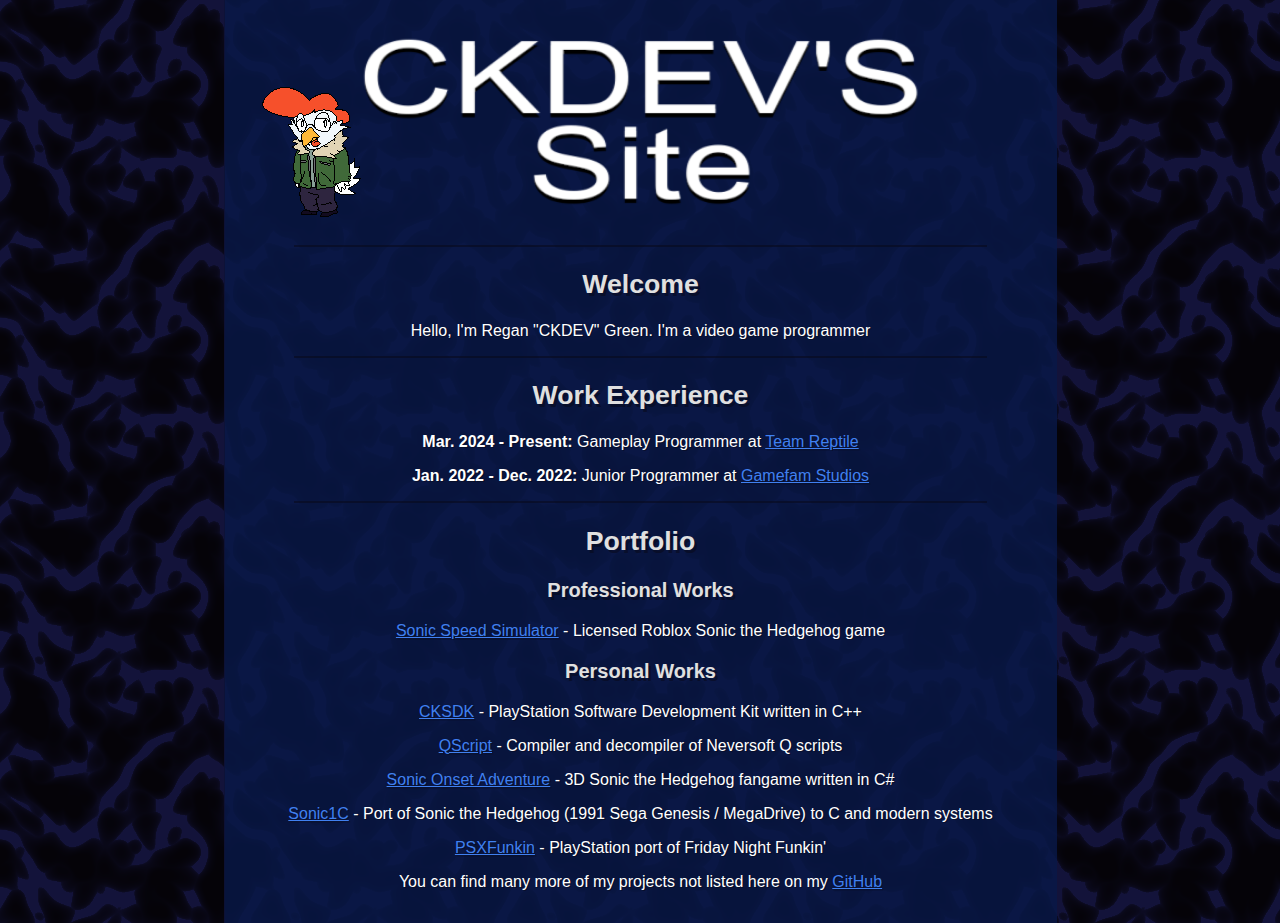
<file: index.html>
<!DOCTYPE html>
<html>
<head>
<meta charset="UTF-8">

<title>CKDEV's Site</title>

<link rel="icon" href="/favicon.png">
<link rel="stylesheet" href="/style.css">

<meta content="CKDEV's Site" property="og:title">
<meta content="CKDEV's Site" property="og:description">
<meta content="https://ckdev.org/" property="og:url">
<meta content="#181880" data-react-helmet="true" name="theme-color">

<script>
const CHAR_LIST = [
	{ name: "cluck", chance: 100 },
	{ name: "rogyo", chance: 30 },
	{ name: "nerd", chance: 1 },
]

function setLogo(c) {
	const logoElement = document.getElementById('logochar');
	if (logoElement) {
		logoElement.src = `/chars/${c.name}.png`;
	}
}

function randomizeLogo() {
	let total = 0;
	for (let i = 0; i < CHAR_LIST.length; i++)
	{
		const c = CHAR_LIST[i];
		total += c.chance;
		c.x = total;
	}
	
	const fun = Math.random() * total;
	for (let i = 0; i < CHAR_LIST.length; i++)
	{
		const c = CHAR_LIST[i];
		if (fun < c.x)
		{
			setLogo(c);
			break;
		}
	}
}

// Wait for the DOM to fully load
document.addEventListener('DOMContentLoaded', () => {
	randomizeLogo();
});
</script>
</head>
<body>
<div class="content">
<div class="logocontainer">
<img src="/sitelogo.png" alt="CKDEV's Site" class="sitelogo disableimghighlight" draggable="false"/>
<img src="" id="logochar" class="logochar disableimghighlight" draggable="false"/></div>
<hr>
<h2>Welcome</h2>
<p>Hello, I'm Regan "CKDEV" Green. I'm a video game programmer</p>
<hr>
<h2>Work Experience</h2>
<p><b>Mar. 2024 - Present:</b> Gameplay Programmer at <a href="https://team-reptile.com">Team Reptile</a></p>
<p><b>Jan. 2022 - Dec. 2022:</b> Junior Programmer at <a href="https://gamefam.com/">Gamefam Studios</a></p>
<hr>
<h2>Portfolio</h2>
<h3>Professional Works</h3>
<p><a href="https://www.roblox.com/games/9049840490/Sonic-Speed-Simulator/">Sonic Speed Simulator</a> - Licensed Roblox Sonic the Hedgehog game</p>
<h3>Personal Works</h3>
<p><a href="https://github.com/cuckydev/CKSDK/">CKSDK</a> - PlayStation Software Development Kit written in C++</p>
<p><a href="https://github.com/cuckydev/QScript/">QScript</a> - Compiler and decompiler of Neversoft Q scripts</p>
<p><a href="https://github.com/SonicOnset/SonicOnset/">Sonic Onset Adventure</a> - 3D Sonic the Hedgehog fangame written in C#</p>
<p><a href="https://github.com/cuckydev/Sonic1C/">Sonic1C</a> - Port of Sonic the Hedgehog (1991 Sega Genesis / MegaDrive) to C and modern systems</p>
<p><a href="https://github.com/cuckydev/PSXFunkin/">PSXFunkin</a> - PlayStation port of Friday Night Funkin'</p>
<p>You can find many more of my projects not listed here on my <a href="https://github.com/cuckydev">GitHub</a></p>
</div>
</body>
</html>
</file>
<file: style.css>
html, body {
	/* Web layout */
	display: flex;
	flex-direction: column;
	
	margin: 0;
	
	width: 100%;
	height: 100%;
	min-width: 100%;
	min-height: 100%;
	
	/* Background */
	background-color: #000A14FF;
	background-image: url("/back.png");
	background-position: center;
	
	/* Font */
	font-family: Tahoma, Verdana, sans-serif;
}

/* Content classes */
.content {
	/* Colour */
	background-color: #081848D0;
	border-left: 1px solid #101030A0;
	border-right: 1px solid #1010830A0;
	
	/* Positioning */
	width: 60%;
	min-width: 500pt;
	max-width: 800pt;
	margin: auto;
	flex: 1;
	
	/* Content padding */
	padding: 8pt 24pt 12pt 24pt;
}

.content h1 {
	/* Font */
	color: #E0E0E0FF;
	font-size: 25pt;
	text-align: center;
	text-shadow: 2pt 2pt #08081580;
}

.content h2 {
	/* Font */
	color: #E0E0E0FF;
	font-size: 20pt;
	text-align: center;
	text-shadow: 2pt 2pt #08081580;
}

.content h3 {
	/* Font */
	color: #E0E0E0FF;
	font-size: 15pt;
	text-align: center;
	text-shadow: 2pt 2pt #08081580;
}

.content p {
	/* Font */
	color: #FFFFFFFF;
	font-size: 12pt;
	text-align: center;
	text-shadow: 1pt 1pt #08081580;
}

.content a {
	/* Font */
	color: #4080F0FF;
}

.content a:hover {
	/* Font */
	color: #D0A0F0FF;
}

.content a:active {
	/* Font */
	color: #D0FFFFFF;
}

.content hr {
	/* Style */
	width: 90%;
	margin-left: auto;
	margin-right: auto;
	border: 1pt solid #08081580;
}

/* Latest download classes */
.latest_container {
	/* Colour */
	background-color: #181848A0;
	border: 1px solid #101030A0;
	
	/* Positioning */
	width: 90%;
	margin: auto;
}

/* Misc. classes */
.sitelogo {
	width: 100%;
}

.logocontainer {
	/* Center in container */
	display: block;
	margin-left: auto;
	margin-right: auto;
	
	/* Dimensions */
	min-width: 500pt;
	width: 55%;
	
	/* Contain absolute elements */
	position:relative;
}

.logochar {
	position: absolute;
	
	bottom: 10pt;
	left: -50pt;
	
	/* Nearest neighbour */
	image-rendering: -webkit-optimize-contrast;
	image-rendering: crisp-edges;
}

.disableimghighlight {
	-webkit-tap-highlight-color: transparent;
	-webkit-touch-callout: none;
	-webkit-user-select: none;
	-khtml-user-select: none;
	-moz-user-select: none;
	-ms-user-select: none;
	user-select: none;
}

/* General classes */
.footer {
	/* Colour */
	background-color: #101040A0;
	border-top: 1px solid #101030A0;
	
	/* Padding */
	padding: 6pt;
	
	/* Font */
	color: #FFFFFF80;
	font-size: 8pt;
	text-align: center;
}

/* Hacks */
::-moz-selection
{
	text-shadow: none;
	background: #000080;
	color: #FFFFFFFF;
}
::selection {
	text-shadow: none;
	background: #000080;
	color: #FFFFFFFF;
}
</file>
